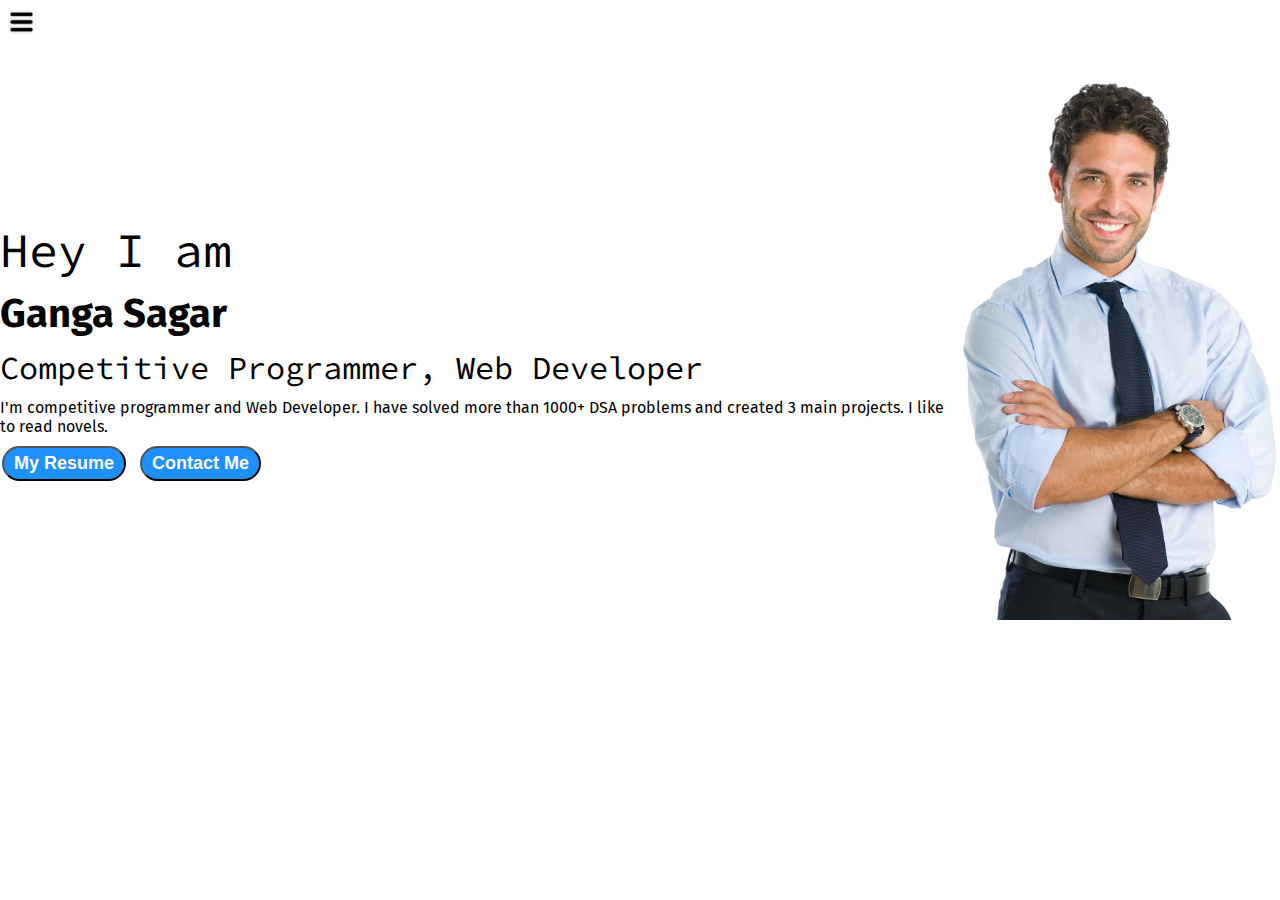
<file: index.html>
<!DOCTYPE html>
<html lang="en">
  <head>
    <meta charset="UTF-8" />
    <meta http-equiv="X-UA-Compatible" content="IE=edge" />
    <meta name="viewport" content="width=device-width, initial-scale=1.0" />

    <!-- Title -->
    <title>Ganga Sagar - Web Developer, Competitive Programmer</title>

    <!-- CSS -->
    <link rel="stylesheet" href="style.css" />
  </head>

  <body>
    <div class="container">
      <div class="sidebar sidebarGo">
        <nav>
          <ul>
            <li><a href="/MyWebsite/">Home</a></li>
            <li><a href="/MyWebsite/intro.html">My Intro</a></li>
            <li><a href="/MyWebsite/coding.html">My Coding Profile</a></li>
            <li><a href="https://drive.google.com/file/d/108tWt8hcXs_CwfXwPyObnjHDNMLsJkxi/view?usp=share_link" target="_blank">My Resume</a></li>
            <li><a href="/MyWebsite/contact.html">Contact Me</a></li>
          </ul>
        </nav>
      </div>

      <div class="main">
        <div class="humburger">
          <img class="hum" src="hum.png" alt="Humburger" width="23px">
          <img class="cross" src="cross.png" alt="Cross" width="23px">
        </div>

        <div class="infoContainer">
          <div class="devInfo">
            <div class="hello">Hey I am</div>
            <div class="name">Ganga Sagar</div>
            <div class="about">Competitive Programmer, Web Developer</div>
            <div class="moreAbout">
              I'm competitive programmer and Web Developer. I have solved more than
              1000+ DSA problems and created 3 main projects. I like to read novels.
            </div>
            <div class="buttons">
              <a href="https://drive.google.com/file/d/108tWt8hcXs_CwfXwPyObnjHDNMLsJkxi/view?usp=share_link" target="_blank">
                <button class="btn">My Resume</button></a
              >
              <a href="/MyWebsite/contact.html"><button class="btn">Contact Me</button></a>
            </div>
          </div>
          <div class="devPic">
            <img src="dev.png" alt="GaNGA Sagar" />
          </div>
        </div>
      </div>
    </div>
    <script src="script.js"></script>
  </body>
</html>
</file>
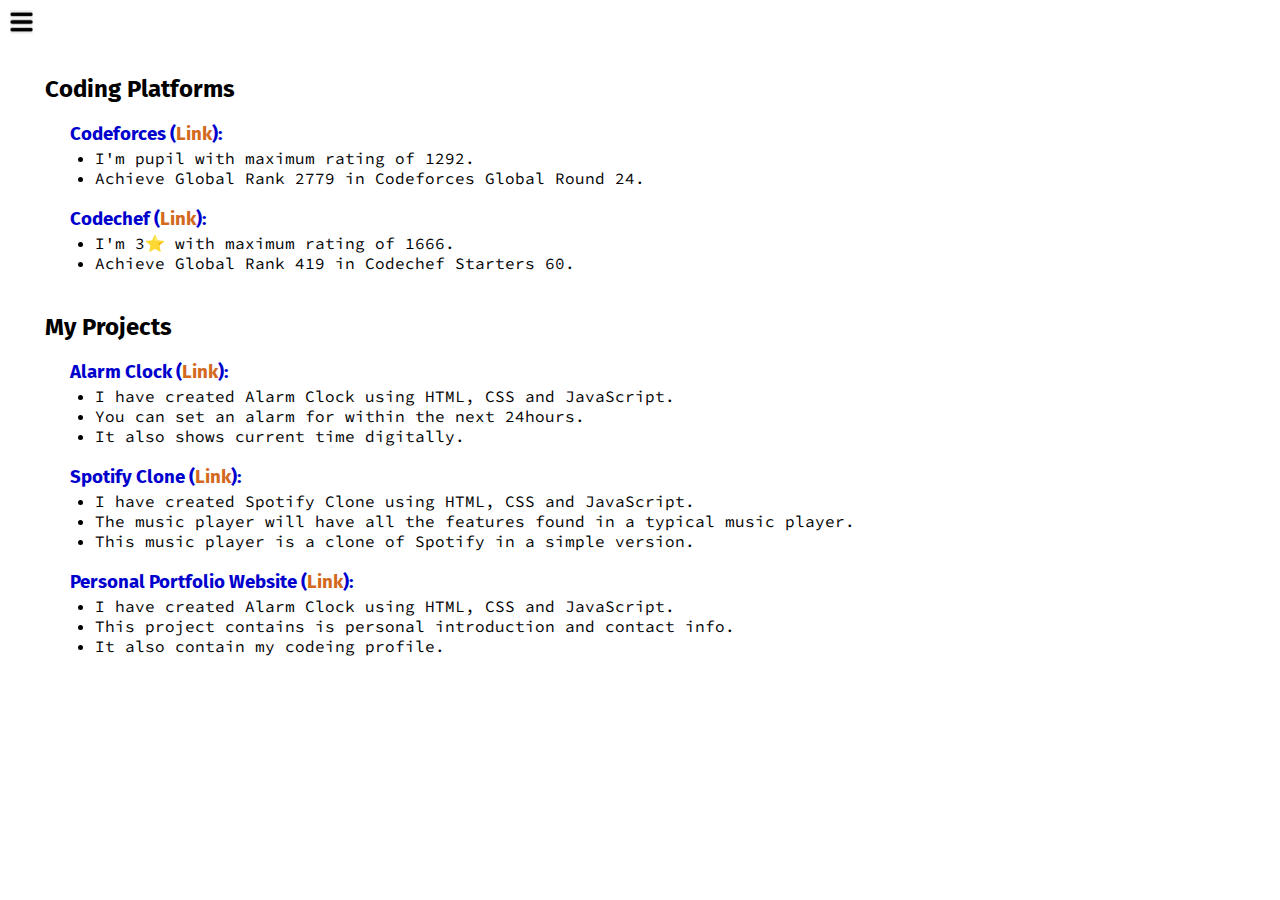
<file: coding.html>
<!DOCTYPE html>
<html lang="en">
  <head>
    <meta charset="UTF-8" />
    <meta http-equiv="X-UA-Compatible" content="IE=edge" />
    <meta name="viewport" content="width=device-width, initial-scale=1.0" />

    <!-- Title -->
    <title>Ganga Sagar - Web Developer, Competitive Programmer</title>

    <!-- CSS -->
    <link rel="stylesheet" href="style.css" />
  </head>

  <body>
    <div class="container">
      <div class="sidebar sidebarGo">
        <nav>
          <ul>
            <li><a href="/MyWebsite/">Home</a></li>
            <li><a href="/MyWebsite/intro.html">My Intro</a></li>
            <li><a href="/MyWebsite/coding.html">My Coding Profile</a></li>
            <li><a href="https://drive.google.com/file/d/108tWt8hcXs_CwfXwPyObnjHDNMLsJkxi/view?usp=share_link" target="_blank">My Resume</a></li>
            <li><a href="/MyWebsite/contact.html">Contact Me</a></li>
          </ul>
        </nav>
      </div>

      <div class="main">
        <div class="humburger">
          <img class="hum" src="hum.png" alt="Humburger" width="23px">
          <img class="cross" src="cross.png" alt="Cross" width="23px">
        </div>

        <div class="coding">
          <h2>Coding Platforms</h2>
          <div class="codingWebsites">
            <ul>
              <li class="websiteNo">
                <h3 class="heading">Codeforces (<a href="https://codeforces.com/profile/HRN_Harshit">Link</a>):</h3>
                <ul class="content">
                  <li>I'm pupil with maximum rating of 1292.</li>
                  <li>Achieve Global Rank 2779 in Codeforces Global Round 24.</li>
                </ul>
              </li>
              <li class="websiteNo">
                <h3 class="heading">Codechef (<a href="https://www.codechef.com/users/hars_02">Link</a>):</h3>
                <ul class="content">
                  <li>I'm 3⭐ with maximum rating of 1666.</li>
                  <li>Achieve Global Rank 419 in Codechef Starters 60.</li>
                </ul>
              </li>
            </ul>
          </div>

          <h2>My Projects</h2>
          <div class="myProject">
            <ul>
              <li class="projectNo">
                <h3 class="heading">Alarm Clock (<a href="https://gangsagar.github.io/alarm_clock/" target="_blank">Link</a>):</h3>
                <ul class="content">
                  <li>I have created Alarm Clock using HTML, CSS and JavaScript.</li>
                  <li>You can set an alarm for within the next 24hours.</li>
                  <li>It also shows current time digitally.</li>
                </ul>
              </li>
              <li class="projectNo">
                <h3 class="heading">Spotify Clone (<a href="https://gangsagar.github.io/music_player/" target="_blank">Link</a>):</h3>
                <ul class="content">
                  <li>I have created Spotify Clone using HTML, CSS and JavaScript.</li>
                  <li>The music player will have all the features found in a typical music player.</li>
                  <li>This music player is a clone of Spotify in a simple version.</li>
                </ul>
              </li>
              <li class="projectNo">
                <h3 class="heading">Personal Portfolio Website (<a href="/index.html" target="_blank">Link</a>):</h3>
                <ul class="content">
                  <li>I have created Alarm Clock using HTML, CSS and JavaScript.</li>
                  <li>This project contains is personal introduction and contact info.</li>
                  <li>It also contain my codeing profile.</li>
                </ul>
              </li>
            </ul>
          </div>
        </div>
      </div>
    </div>
    <script src="script.js"></script>
  </body>
</html>
</file>
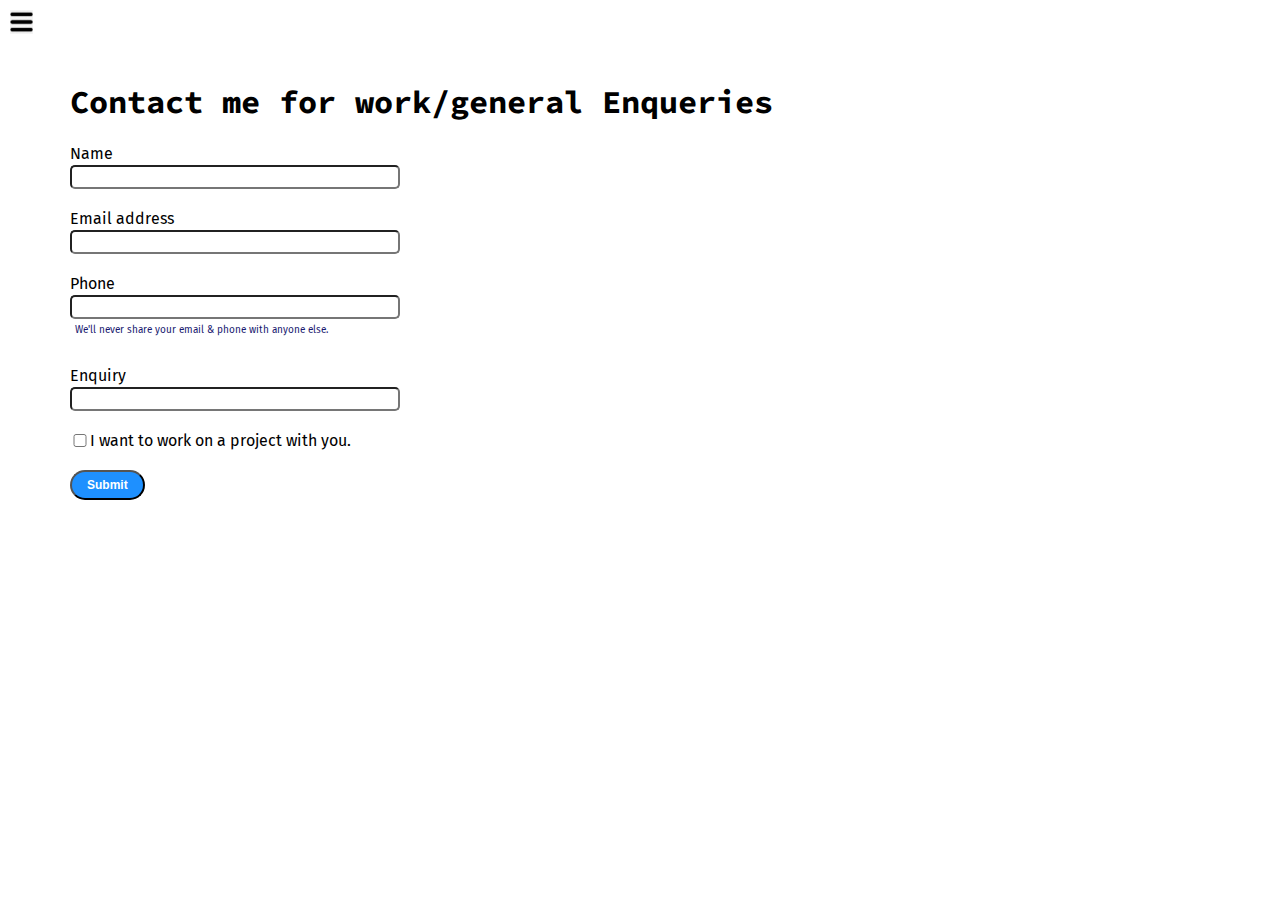
<file: contact.html>
<!DOCTYPE html>
<html lang="en">
  <head>
    <meta charset="UTF-8" />
    <meta http-equiv="X-UA-Compatible" content="IE=edge" />
    <meta name="viewport" content="width=device-width, initial-scale=1.0" />

    <!-- Title -->
    <title>Ganga Sagar - Web Developer, Competitive Programmer</title>

    <!-- CSS -->
    <link rel="stylesheet" href="style.css" />
  </head>

  <body>
    <div class="container">
      <div class="sidebar sidebarGo">
        <nav>
         <ul>
            <li><a href="/MyWebsite/">Home</a></li>
            <li><a href="/MyWebsite/intro.html">My Intro</a></li>
            <li><a href="/MyWebsite/coding.html">My Coding Profile</a></li>
            <li><a href="https://drive.google.com/file/d/108tWt8hcXs_CwfXwPyObnjHDNMLsJkxi/view?usp=share_link" target="_blank">My Resume</a></li>
            <li><a href="/MyWebsite/contact.html">Contact Me</a></li>
          </ul>
        </nav>
      </div>

      <div class="main">
        <div class="humburger">
          <img class="hum" src="hum.png" alt="Humburger" width="23px">
          <img class="cross" src="cross.png" alt="Cross" width="23px">
        </div>

        <div class="contactForm">
          <h1>Contact me for work/general Enqueries</h1>
          <form action="mailto:hrnharshit@gmail.com">
            <div class="mb-3">
              <label for="clientName" class="form-label">Name</label>
              <input type="name" class="form-control" id="clientName" aria-describedby="emailHelp">
            </div>

            <div class="mb-3">
              <label for="clientEmail" class="form-label">Email address</label>
              <input type="email" class="form-control" id="clientEmail" aria-describedby="emailHelp">
            </div>

            <div class="mb-3">
              <label for="clienPhone" class="form-label">Phone</label>
              <input type="phone" class="form-control" id="clienPhone">
              <div id="emailHelp" class="form-text">We'll never share your email & phone with anyone else.</div>
            </div>

            <div class="mb-3">
              <label for="enquiry" class="form-label">Enquiry</label>
              <input type="text" class="form-control" id="enquiry">
            </div>

            <div class="mb-3" id="form-check">
              <input type="checkbox" class="form-check-input" id="isClient">
              <label class="form-check-label" for="isClient">I want to work on a project with you.</label>
            </div>

            <button type="submit" class="btn btn-sm">Submit</button>
          </form>
        </div>
      </div>
    </div>
    <script src="script.js"></script>
  </body>
</html>
</file>
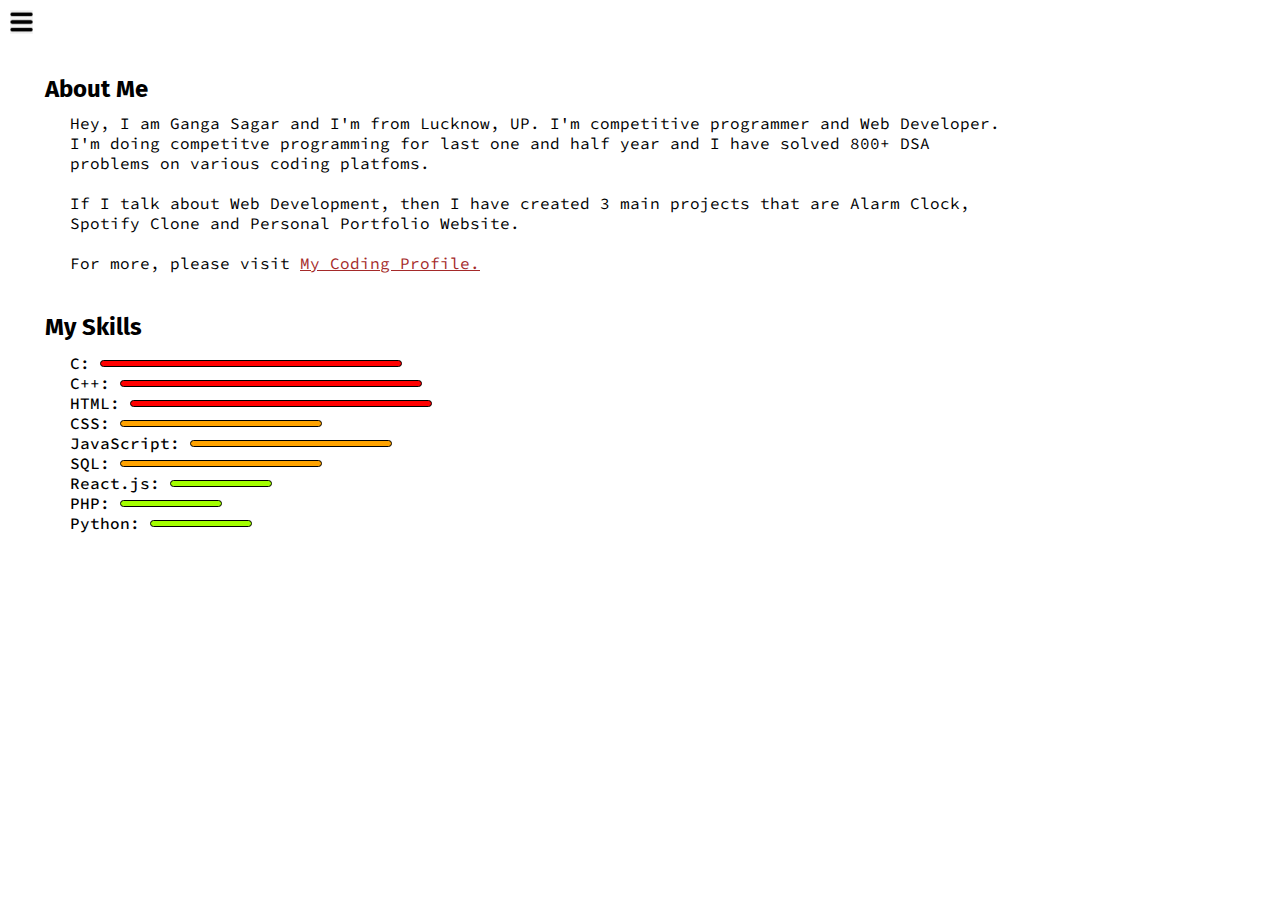
<file: intro.html>
<!DOCTYPE html>
<html lang="en">
  <head>
    <meta charset="UTF-8" />
    <meta http-equiv="X-UA-Compatible" content="IE=edge" />
    <meta name="viewport" content="width=device-width, initial-scale=1.0" />

    <!-- Title -->
    <title>Ganga Sagar - Web Developer, Competitive Programmer</title>

    <!-- CSS -->
    <link rel="stylesheet" href="style.css" />
  </head>

  <body>
    <div class="container">
      <div class="sidebar sidebarGo">
        <nav>
          <ul>
            <li><a href="/MyWebsite/">Home</a></li>
            <li><a href="/MyWebsite/intro.html">My Intro</a></li>
            <li><a href="/MyWebsite/coding.html">My Coding Profile</a></li>
            <li><a href="https://drive.google.com/file/d/108tWt8hcXs_CwfXwPyObnjHDNMLsJkxi/view?usp=share_link" target="_blank">My Resume</a></li>
            <li><a href="/MyWebsite/contact.html">Contact Me</a></li>
          </ul>
        </nav>
      </div>

      <div class="main">
        <div class="humburger">
          <img class="hum" src="hum.png" alt="Humburger" width="23px">
          <img class="cross" src="cross.png" alt="Cross" width="23px">
        </div>

        <div class="intro">
          <h2>About Me</h2>
          <p>
            Hey, I am Ganga Sagar and I'm from Lucknow, UP. I'm competitive programmer and Web Developer. I'm doing competitve programming for last one and half year and I have solved 800+ DSA problems on various coding platfoms.
            <br><br>
            If I talk about Web Development, then I have created 3 main projects that are Alarm Clock, Spotify Clone and Personal Portfolio Website.
            <br><br>
            For more, please visit <a href="/MyWebsite/coding.html">My Coding Profile.</a> 
          </p>
          
          <h2>My Skills</h2>  
          <div class="skillContainer">
            <div class="skillItem">C: <div class="skill hundred"></div></div>
            <div class="skillItem">C++: <div class="skill hundred"></div></div>
            <div class="skillItem">HTML: <div class="skill hundred"></div></div>
            <div class="skillItem">CSS: <div class="skill seventy-five"></div></div>
            <div class="skillItem">JavaScript: <div class="skill seventy-five"></div></div>
            <div class="skillItem">SQL: <div class="skill seventy-five"></div></div>
            <div class="skillItem">React.js: <div class="skill fifty"></div></div>
            <div class="skillItem">PHP: <div class="skill fifty"></div></div>
            <div class="skillItem">Python: <div class="skill fifty"></div></div>
          </div>
        </div>
      </div>
    </div>
    <script src="script.js"></script>
  </body>
</html>
</file>
<file: style.css>
@import url("https://fonts.googleapis.com/css2?family=Fira+Sans&display=swap");
@import url('https://fonts.googleapis.com/css2?family=Source+Code+Pro&display=swap');

* {
  margin: 0;
  padding: 0;
}

.sidebar {
  background-color: rgb(180, 180, 180);
  /* width: 15vw; */
  font-family: "Fira Sans", sans-serif;
  height: 100vh;
  font-weight: bold;
  transition: transform 0.3s ease-in;
  position: absolute;
}

.sidebar nav {
  padding: 30px;
}

.sidebar nav li {
  list-style: none;
  font-size: 18px;
  padding: 25px 0;
}

.sidebar nav li a {
  text-decoration: none;
  color: black;
}

.main {
  /* background-color: yellow; */
  width: 85vw;

}

.container {
  display: flex;
}

.infoContainer {
  /* background-color: green; */
  height: 60vh;
  width: 100vw;
  margin: 80px auto;
  display: flex;
  justify-content: space-around;
}

.devInfo {
  display: flex;
  justify-content: center;
  flex-direction: column;
  font-family: "Source Code Pro", monospace;
  font-size: 16px;
}

.devInfo div {
  margin: 5px 0;
}

.hello {
  font-size: 3rem;
}

.name {
  font-size: 2.5rem;
  font-weight: bold;
  font-family: "Fira Sans", sans-serif;
}

.about {
  font-size: 2rem;
}

.moreAbout {
  font-size: 1rem;
  margin: 20px 0;
  font-family: "Fira Sans", sans-serif;
}

.buttons {
  margin-top: 20px;
}

.btn {
  padding: 5px 10px;
  border-radius: 25px;
  color: white;
  background-color: dodgerblue;
  font-weight: bold;
  font-size: 18px;
  margin: 0px 2px;
  cursor: pointer;
}

.btn-sm {
  font-size: 12px;
  padding: 6px 15px;
  margin: 10px 0px;
}

.btn:hover {
  color: dodgerblue;
  background-color: white;
}

.devPic img {
  height: 60vh;
}

.contactForm {
  padding: 0 40px;
  padding-top: 70px;
  margin: 0 30px;
  font-family: "Fira Sans", sans-serif;
}

.contactForm h1 {
  font-family: "Source Code Pro", monospace;
  padding: 12px 0;
  margin: 0;
}

.contactForm form div {
  padding: 10px 0;
  display: flex;
  flex-direction: column;
  width: 40vw;
}

.contactForm form div input{
  width: 25vw;
  border-radius: 5px;
  font-size: 12px;
  margin: 2px 0 0 0;
  padding: 3px;
}

#emailHelp {
  color: midnightblue;
  font-size: 10px;
  margin-left: 5px;
  padding-top: 5px;
}

#form-check {
 flex-direction: row;
}

#form-check input {
  width: 20px;
  margin: 3px 0;
}

h1 {
  font-family: "Fira Sans", sans-serif;
  margin: 20px;
}

.intro {
  margin: 75px 30px;
}

.intro h2 {
  font-family: "Fira Sans", sans-serif;
  margin: 10px 15px;
}

.intro p {
  font-family: "Source Code Pro", monospace; 
  margin: 10px 40px 40px;
}

.intro a {
  color: brown;
  text-decoration: underline;
}

.skillContainer {
  margin: 12px 40px 40px;
}

.skillItem {
  display: flex;
  align-items: center;
  font-weight: 500;
  font-family: "Source Code Pro", monospace; 
}

.skill {
  height: 5px;
  width: 300px;
  background-color: red;
  border: 1px solid black;
  border-radius: 10px;
  margin-left: 10px;
}

.hundred {
  width: 300px;
  background-color: #ff0000;
}

.seventy-five {
  width: 200px;
  background-color: #ffa300;
}

.fifty {
  width: 100px;
  background-color: #a3ff00;
}

.coding {
  font-family: "Fira Sans", sans-serif;
  margin: 75px 30px;
}

.coding .heading {
  color: mediumblue;
}

.coding .heading a:link, a:visited{
  text-decoration: none;
  color: chocolate;
}

.coding .content {
  font-family: "Source Code Pro", monospace; 
}

.coding h2 {
  margin: 10px 15px;
}

.coding div {
  margin: 10px 40px 40px;
}

.coding ul li {
  list-style: none;
}

.websiteNo ul {
  margin: 3px 25px
}

.websiteNo ul li{
  list-style: disc;
}

.myProject {
  margin: 0 40px;
}

.myProject ul li{
  list-style: none;
}

.projectNo, .websiteNo {
  margin: 20px 0;
}

.projectNo ul {
  margin: 3px 25px;
}

.projectNo ul li {
  list-style: disc;
}

.sidebarGo {
  transform: translate(-400px, 0);
  position: absolute;
}

.humburger {
  position: absolute;
  cursor: pointer;
  left: 10px;
  top: 10px;
}

.cross {
  margin-left: 160px;
}

@media (max-width: 1200px) {
  /* *{
    background-color: rgb(235, 81, 81);
  }
  .main {
    transform: translate(0);
  }  */
  .devPic {
    display: none;
  }
  .intro, .coding, .contactForm {
    margin: 50px 8px;
  }
}
</file>
